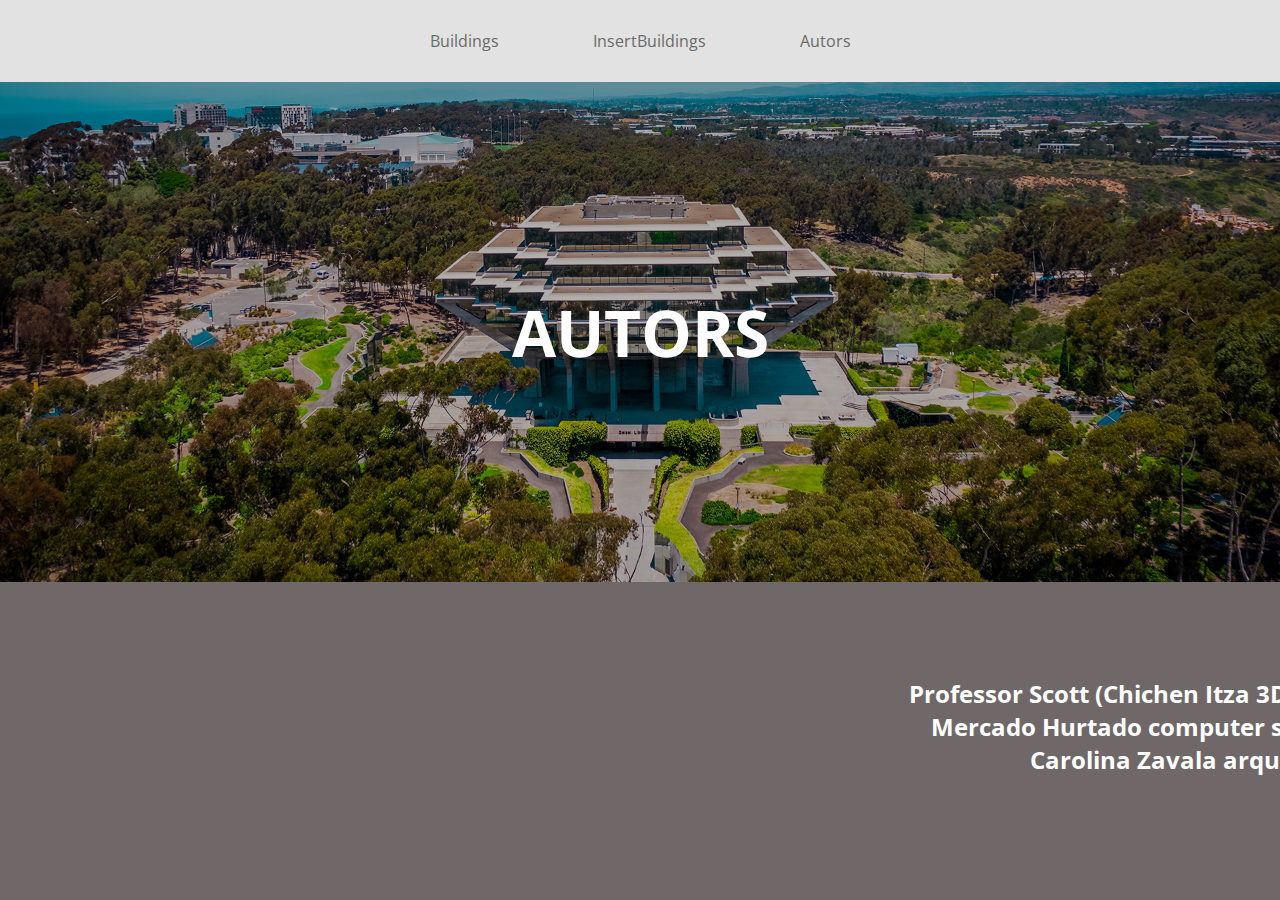
<file: autors.html>
<!DOCTYPE html>

<html>
    <head>
        <title>InsertDone</title>
        <link rel="stylesheet" href="autorsStyle.css">
    </head>

        <body>

            <header>
                <nav>
                    <a href="index.html">Buildings</a>
                    <a href="insertBuilding.html">InsertBuildings</a>
                    <a href="#">Autors</a>
                </nav>
            </header>

                <div class="header-image">
                    <h1>AUTORS</h1>
                </div>

                <div class="centerText">
                    <h2>Professor Scott (Chichen Itza 3D, Open heritage), Gerardo Mercado Hurtado computer sistems engineer studen, Carolina Zavala arquitecture studen.</h2>
                </div>

        </body>

</html>
</file>
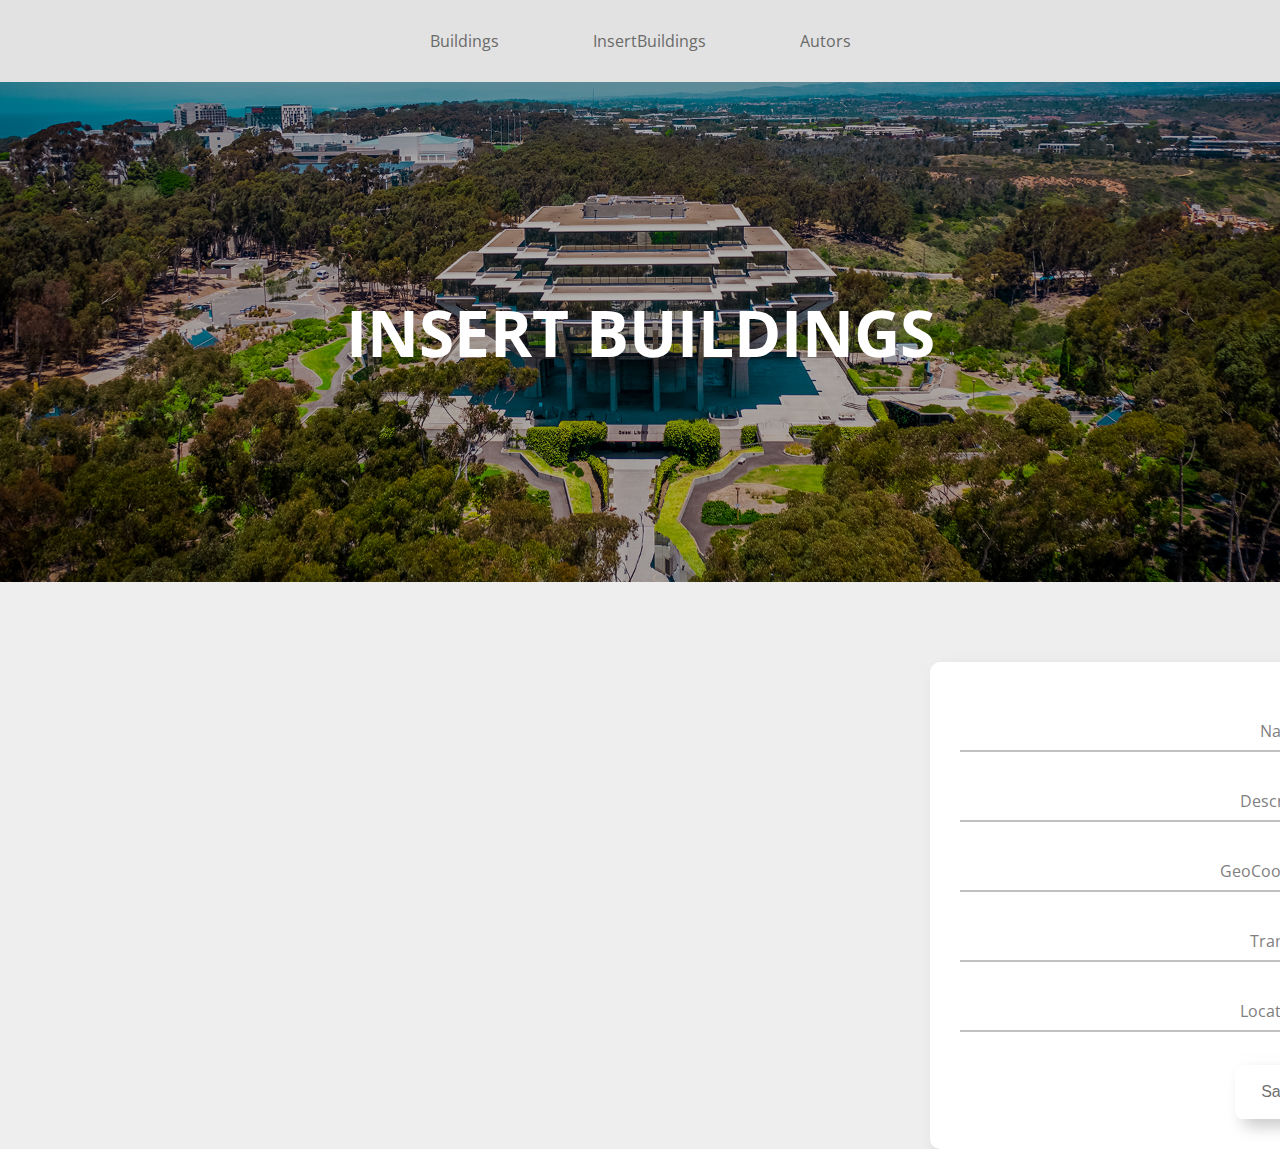
<file: insertBuilding.html>
<!DOCTYPE html>

<html>
    <head>
        <title>Insert buildings data</title>
        <link rel="stylesheet" href="insertStyle.css">
    </head>

        <body>

            <header>
                <nav>
                    <a href="index.html">Buildings</a>
                    <a href="#">InsertBuildings</a>
                    <a href="autors.html">Autors</a>
                </nav>
            </header>

            <div class="header-image">
                <h1>INSERT BUILDINGS</h1>
            </div>

            <div class="wrapper">

                <form action="insert.php" method="post" id="form">

                    <div class="input-data">
                        <input type="text" name="name" id="name">
                        <label for="name">Name</label>
                    </div>

                    <div class="input-two">
                        <input type="text" name="description" id="description">
                        <label for="description">Description</label>
                    </div> 

                    <div class="input-three">
                        <input type="text" name="geo_coordinates" id="geo_coordinates">
                        <label for="geo_coordinates">GeoCoordinates</label>
                    </div> 

                    <div class="input-four">
                        <input type="text" name="transit" id="transit">
                        <label for="transit">Transit</label>
                    </div> 

                    <div class="input-five">
                        <input type="text" name="location" id="location">
                        <label for="geo_coordinates">Location</label>
                    </div> 

                    <div class="button">
                        <button type="submit">Save</button>
                        <p class="warnings" id="warnings"></p>
                    </div>

                </form>

            </div>

           <script src="emptyBox.js"></script>

        </body>

</html>
</file>
<file: autorsStyle.css>
@import url('https://fonts.googleapis.com/css2?family=Open+Sans:wght@400;600&display=swap');



*{
    margin: 0%;
    padding: 0%;
    outline: none;
    box-sizing: border-box;
}

body{

    font-family: 'Open Sans';
    align-items: center;
    justify-content: center;
    min-height: 100vh;
    background-color: #706868;
}

header{
    
    background-color: #e2e2e2;
    text-align: center;
    padding: 25px 0;
}

.header-image{
    background-image: linear-gradient( rgba(0,0,0, 0.3), rgba(0,0,0, 0.3)), url(sd.jpg);
    background-position: 0% 70%;
    height: 500px;
    background-size: cover;
    display: flex;
    flex-direction: column;
    justify-content: center;
    align-items: center;
    color: #fff;
    font-size: xx-large;
} 

nav a {
    display: inline-block;
    text-decoration: none;
    color: #696969;
    margin: 0 30px;
    padding: 5px 15px;
    border-radius: 30px;
}

nav a:hover{
    background-color: rgb(144, 105, 253);
    color: #fff;
}

.centerText{
    display: flex;
    margin: 45px 1000px;
    margin-left: 850px;
    padding: 50px;
    border-radius: 18px;
    width: 800px;
    color: #fff;
    text-align: center;
}
</file>
<file: insertStyle.css>
@import url('https://fonts.googleapis.com/css2?family=Open+Sans:wght@400;600&display=swap');



*{
    margin: 0%;
    padding: 0%;
    outline: none;
    box-sizing: border-box;
}

body{

    font-family: 'Open Sans';
    align-items: center;
    justify-content: center;
    min-height: 100vh;
    background-color: #eeeeee;
}

header{
    
    background-color: #e2e2e2;
    text-align: center;
    padding: 25px 0;
}

.header-image{
    background-image: linear-gradient( rgba(0,0,0, 0.3), rgba(0,0,0, 0.3)), url(sd.jpg);
    background-position: 0% 70%;
    height: 500px;
    background-size: cover;
    display: flex;
    flex-direction: column;
    justify-content: center;
    align-items: center;
    color: #fff;
    font-size: xx-large;
} 

nav a {
    display: inline-block;
    text-decoration: none;
    color: #696969;
    margin: 0 30px;
    padding: 5px 15px;
    border-radius: 30px;
}

nav a:hover{
    background-color: rgb(144, 105, 253);
    color: #fff;
}

/*    ---------------      WRAPPER      --------------*/

.wrapper{
    width: 700px;
    background: #ffffff;
    padding: 30px;
    box-shadow: 0px 0px 10px rgba(0, 0, 0, 0.1);
    margin-left: 930px;
    margin-top: 80px;
    border-radius: 10px;
    box-shadow: .5rem .5rem 1rem #ccc;
}


/*    ---------------      ONE      --------------*/

.wrapper .input-data {

    height: 60px;
    width: 100%;
    position: relative;
}



.wrapper .input-data input{

    height: 100%;
    width: 100%;
    border: none;
    font-size: 17px;
    border-bottom: 2px solid silver;

}

.input-data input:focus ~ label, 
.input-data input:focus ~ label{
    transform: translateY(-35px);
    font-size: 15px;
}

.wrapper .input-data label{
    position: absolute;
    bottom: 10px;
    left: 300px;
    color: grey;
    pointer-events: none;
    transition: all 0.3s ease;
}

/*    ---------------      TWO      --------------*/

.wrapper .input-two {

    height: 70px;
    width: 100%;
    position: relative;
}

.wrapper .input-two input{

    height: 100%;
    width: 100%;
    border: none;
    font-size: 17px;
    border-bottom: 2px solid silver;

}

.input-two input:focus ~ label, 
.input-two input:focus ~ label{
    transform: translateY(-35px);
    font-size: 15px;
}

.wrapper .input-two label{
    position: absolute;
    bottom: 10px;
    left: 280px;
    color: grey;
    pointer-events: none;
    transition: all 0.3s ease;
}

/*    ---------------      THREE      --------------*/

.wrapper .input-three {

    height: 70px;
    width: 100%;
    position: relative;
}

.wrapper .input-three input{

    height: 100%;
    width: 100%;
    border: none;
    font-size: 17px;
    border-bottom: 2px solid silver;

}

.input-three input:focus ~ label, 
.input-three input:focus ~ label{
    transform: translateY(-35px);
    font-size: 15px;
}

.wrapper .input-three label{
    position: absolute;
    bottom: 10px;
    left: 260px;
    color: grey;
    pointer-events: none;
    transition: all 0.3s ease;
}

/*    ---------------      FOUR      --------------*/

.wrapper .input-four {

    height: 70px;
    width: 100%;
    position: relative;
}

.wrapper .input-four input{

    height: 100%;
    width: 100%;
    border: none;
    font-size: 17px;
    border-bottom: 2px solid silver;

}

.input-four input:focus ~ label, 
.input-four input:focus ~ label{
    transform: translateY(-35px);
    font-size: 15px;
}

.wrapper .input-four label{
    position: absolute;
    bottom: 10px;
    left: 290px;
    color: grey;
    pointer-events: none;
    transition: all 0.3s ease;
}

/*    ---------------      FIVE      --------------*/

.wrapper .input-five {

    height: 70px;
    width: 100%;
    position: relative;
}

.wrapper .input-five input{

    height: 100%;
    width: 100%;
    border: none;
    font-size: 17px;
    border-bottom: 2px solid silver;

}

.input-five input:focus ~ label, 
.input-five input:focus ~ label{
    transform: translateY(-35px);
    font-size: 15px;
}

.wrapper .input-five label{
    position: absolute;
    bottom: 10px;
    left: 280px;
    color: grey;
    pointer-events: none;
    transition: all 0.3s ease;
}

/*    ---------------      BOTOM      --------------*/


.button {
    background-color: #fffefe;
    margin-left: 43%;
    margin-right: 50%;
    margin-top: 20px;
    padding-top: 2%;

}


.button button {
    font-weight: 'Open Sans';
    color: #707070;
    font-size: 1rem;
    padding: 1rem 1.5rem;
    border: 2px solid #ffffff;
    border-radius: .5rem;
    cursor: pointer;
    box-shadow: .5rem .5rem 1rem #ccc, -.5rem -.5rem 1rem #fff;
    background-color: #fff;
}


.button button:hover{
    box-shadow: .2rem .2rem 1rem #ffffff;
}

.button button:active{
    box-shadow: .2rem .2rem 1rem #cecece;
}
</file>
